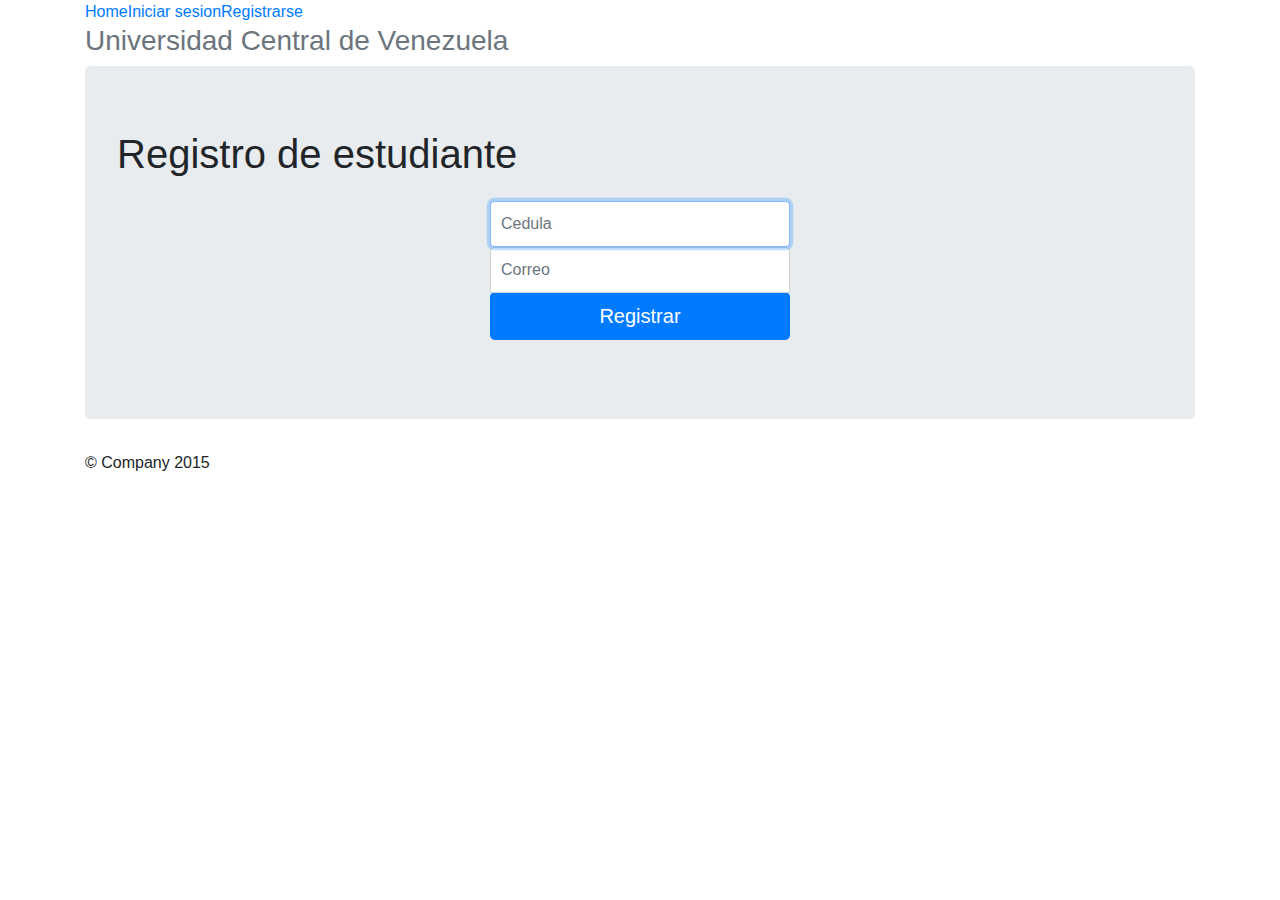
<file: client/templates/signin.html>
<!DOCTYPE html>
<html lang="en">
  <head>
    <title>Crea una cuenta</title>
 
    
    <link href="../static/bootstrap4.3/css/bootstrap.min.css" rel="stylesheet">
    
    <link href="../static/signup.css" rel="stylesheet">
    
  </head>
 
  <body>
 
    <div class="container">
      <div class="header">
        <nav>
          <ul class="nav nav-pills pull-right">
            <li role="presentation" ><a href="#">Home</a></li>
            <li role="presentation"><a href="#">Iniciar sesion</a></li>
            <li role="presentation" class="active"><a href="#">Registrarse</a></li>
          </ul>
        </nav>
        <h3 class="text-muted">Universidad Central de Venezuela</h3>
      </div>
 
      <div class="jumbotron">
        <h1>Registro de estudiante</h1>
        <form action="/signUp" class="form-signin" method="POST">
            <label for="inputCi" class="sr-only">Cedula</label>
            <input type="name" name="inputCi" id="inputCi" class="form-control" placeholder="Cedula" required autofocus>
            <label for="inputEmail" class="sr-only">Correo electronico</label>
            <input type="email" name="inputEmail" id="inputEmail" class="form-control" placeholder="Correo" required autofocus>
            <button id="btnSignUp" class="btn btn-lg btn-primary btn-block" type="submit" method="post">Registrar</button>
      </form>
      </div>
 
       
 
      <footer class="footer">
        <p>&copy; Company 2015</p>
      </footer>
 
    </div>
  </body>
</html>
</file>
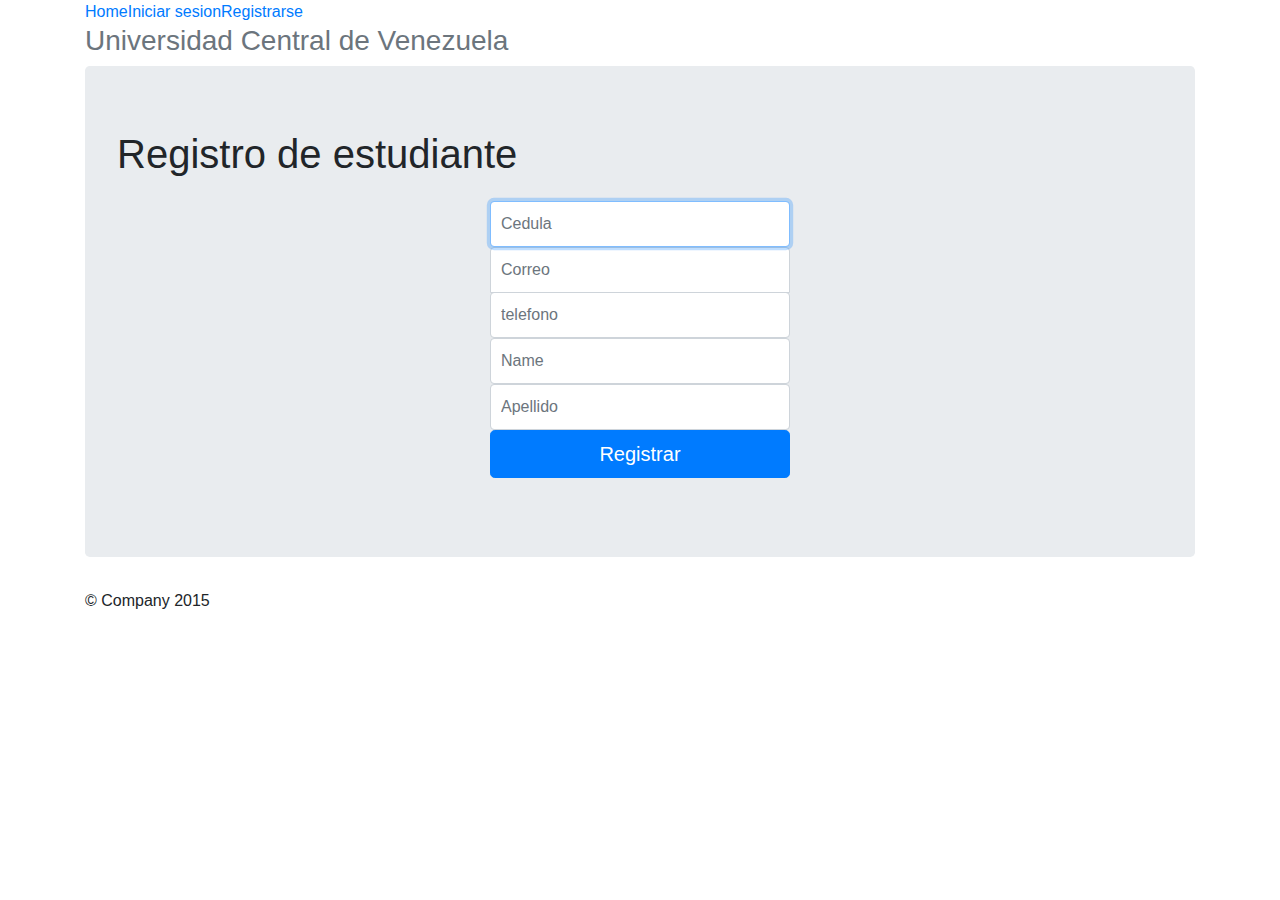
<file: client/templates/signup.html>
<!DOCTYPE html>
<html lang="en">
  <head>
    <title>Crea una cuenta</title>
 
    
    <link href="../static/bootstrap4.3/css/bootstrap.min.css" rel="stylesheet">
    
    <link href="../static/signup.css" rel="stylesheet">
    
  </head>
 
  <body>
 
    <div class="container">
      <div class="header">
        <nav>
          <ul class="nav nav-pills pull-right">
            <li role="presentation" ><a href="#">Home</a></li>
            <li role="presentation"><a href="#">Iniciar sesion</a></li>
            <li role="presentation" class="active"><a href="#">Registrarse</a></li>
          </ul>
        </nav>
        <h3 class="text-muted">Universidad Central de Venezuela</h3>
      </div>
 
      <div class="jumbotron">
        <h1>Registro de estudiante</h1>
        <form action="/signUp" class="form-signin" method="POST">
            <label for="inputCi" class="sr-only">Cedula</label>
            <input type="name" name="inputCi" id="inputCi" class="form-control" placeholder="Cedula" required autofocus>
            <label for="inputEmail" class="sr-only">Correo electronico</label>
            <input type="email" name="inputEmail" id="inputEmail" class="form-control" placeholder="Correo" required autofocus>
            <label for="inputPhone" class="sr-only">phone</label>
            <input type="name" name="inputPhone" id="inputPhone" class="form-control" placeholder="telefono" required>
            <label for="inputName" class="sr-only">Nombre</label>
            <input type="name" name="inputName" id="inputName" class="form-control" placeholder="Name" required autofocus>
            <label for="inputlastName" class="sr-only">Apellido</label>
            <input type="name" name="inputlastName" id="inputlastName" class="form-control" placeholder="Apellido" required autofocus>
            <button id="btnSignUp" class="btn btn-lg btn-primary btn-block" type="submit" method="post">Registrar</button>
      </form>
      </div>
 
       
 
      <footer class="footer">
        <p>&copy; Company 2015</p>
      </footer>
 
    </div>
  </body>
</html>
</file>
<file: client/static/signup.css>
body {
    padding: 0;
    
  }
   
  .form-signin {
    max-width: 330px;
    padding: 15px;
    margin: 0 auto;
  }
  .form-signin .form-signin-heading,
  .form-signin .checkbox {
    margin-bottom: 10px;
  }
  .form-signin .checkbox {
    font-weight: normal;
  }
  .form-signin .form-control {
    position: relative;
    height: auto;
    -webkit-box-sizing: border-box;
       -moz-box-sizing: border-box;
            box-sizing: border-box;
    padding: 10px;
    font-size: 16px;
  }
  .form-signin .form-control:focus {
    z-index: 2;
  }
  .form-signin input[type="email"] {
    margin-bottom: -1px;
    border-bottom-right-radius: 0;
    border-bottom-left-radius: 0;
  }
  .form-signin input[type="password"] {
    margin-bottom: 10px;
    border-top-left-radius: 0;
    border-top-right-radius: 0;
  }
</file>
